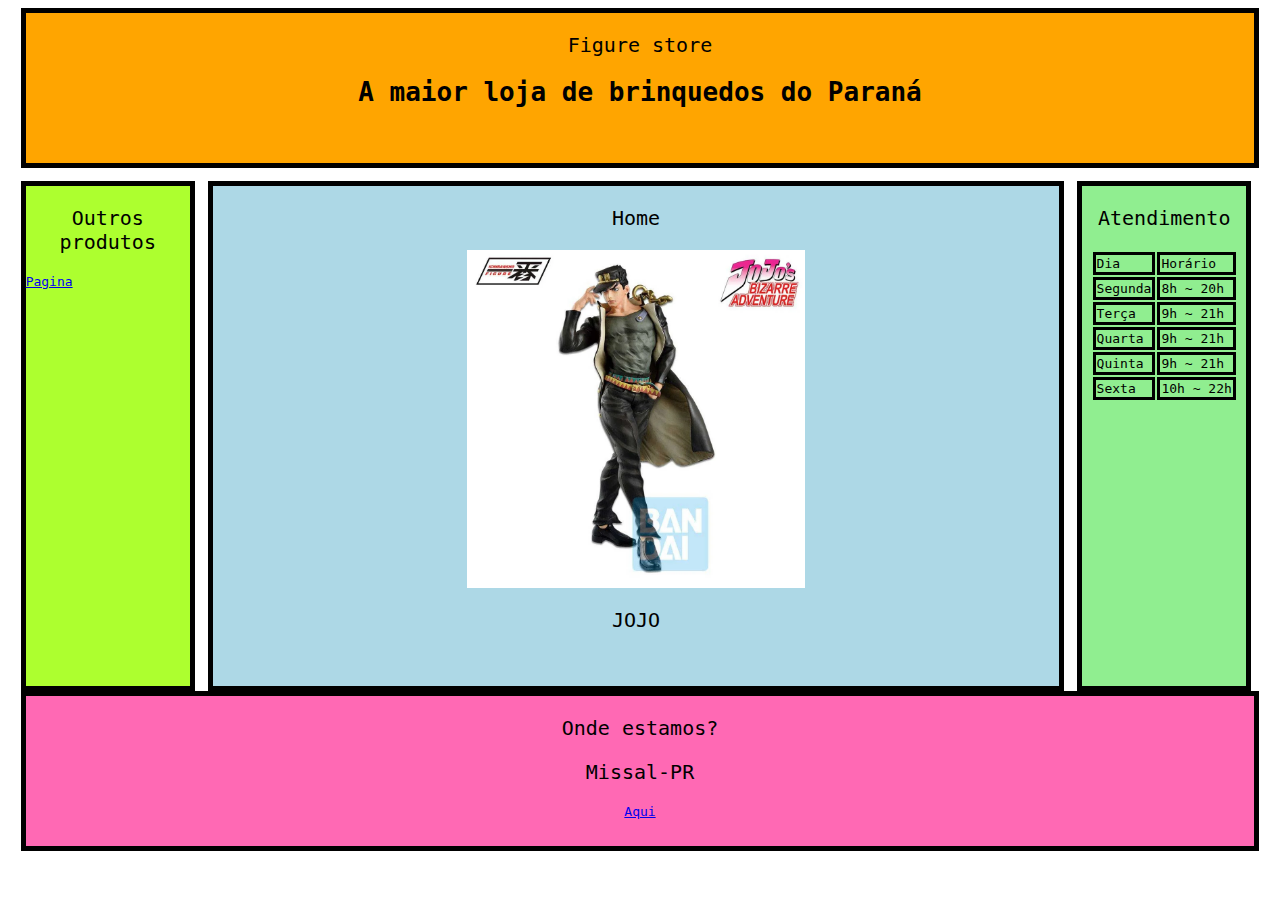
<file: index.html>
<!DOCTYPE html>
<html>
<head>
	<title>Divisão de paginas</title>
	<link rel="stylesheet" type="text/css" href="pagina.css">
</head>
<body style="font-family: monospace;">

	<div id="cabecalho">
	<p>Figure store</p>	
	<h1 style="text-align: center;">A maior loja de brinquedos do Paraná</h1>
	</div>

	<div id="menu">
	<p>Outros produtos</p>
	<a href="file:///C:/Users/Aluno/Desktop/cabe-alho-main/nada.html">Pagina</a>	
	</div>

	<div id="pagina">
	<p>Home</p>	
	<img src="jojo.jpg">
	<p>JOJO</p>
	</div>

	<div id="lado">
	<p>Atendimento</p>	
	<main>
		<form>
			<center>
			<table>
				<thead>
				<tr>
					<td>Dia</td>
					<td>Horário</td>
				</tr>
				</thead>

				<tr>
					<td>Segunda</td>
					<td>8h ~ 20h</td>
				</tr>

				<tr>
					<td>Terça</td>
					<td>9h ~ 21h</td>
				</tr>

				<tr>
					<td>Quarta</td>
					<td>9h ~ 21h</td>
				</tr>

				<tr>
					<td>Quinta</td>
					<td>9h ~ 21h</td>
				</tr>

				<tr>
					<td>Sexta</td>
					<td>10h ~ 22h</td>
				</tr>
			</table>
			</center>
		</form>
	</main>
	</div>

	<div id="rodape"  style="text-align: center;">
	<p style="text-align: center;">Onde estamos?</p>
	<p>Missal-PR</p>
    <a href="https://goo.gl/maps/vCS5wjGM27gV3ZeRA">Aqui</a>
	</div>

</body>
</html>
</file>
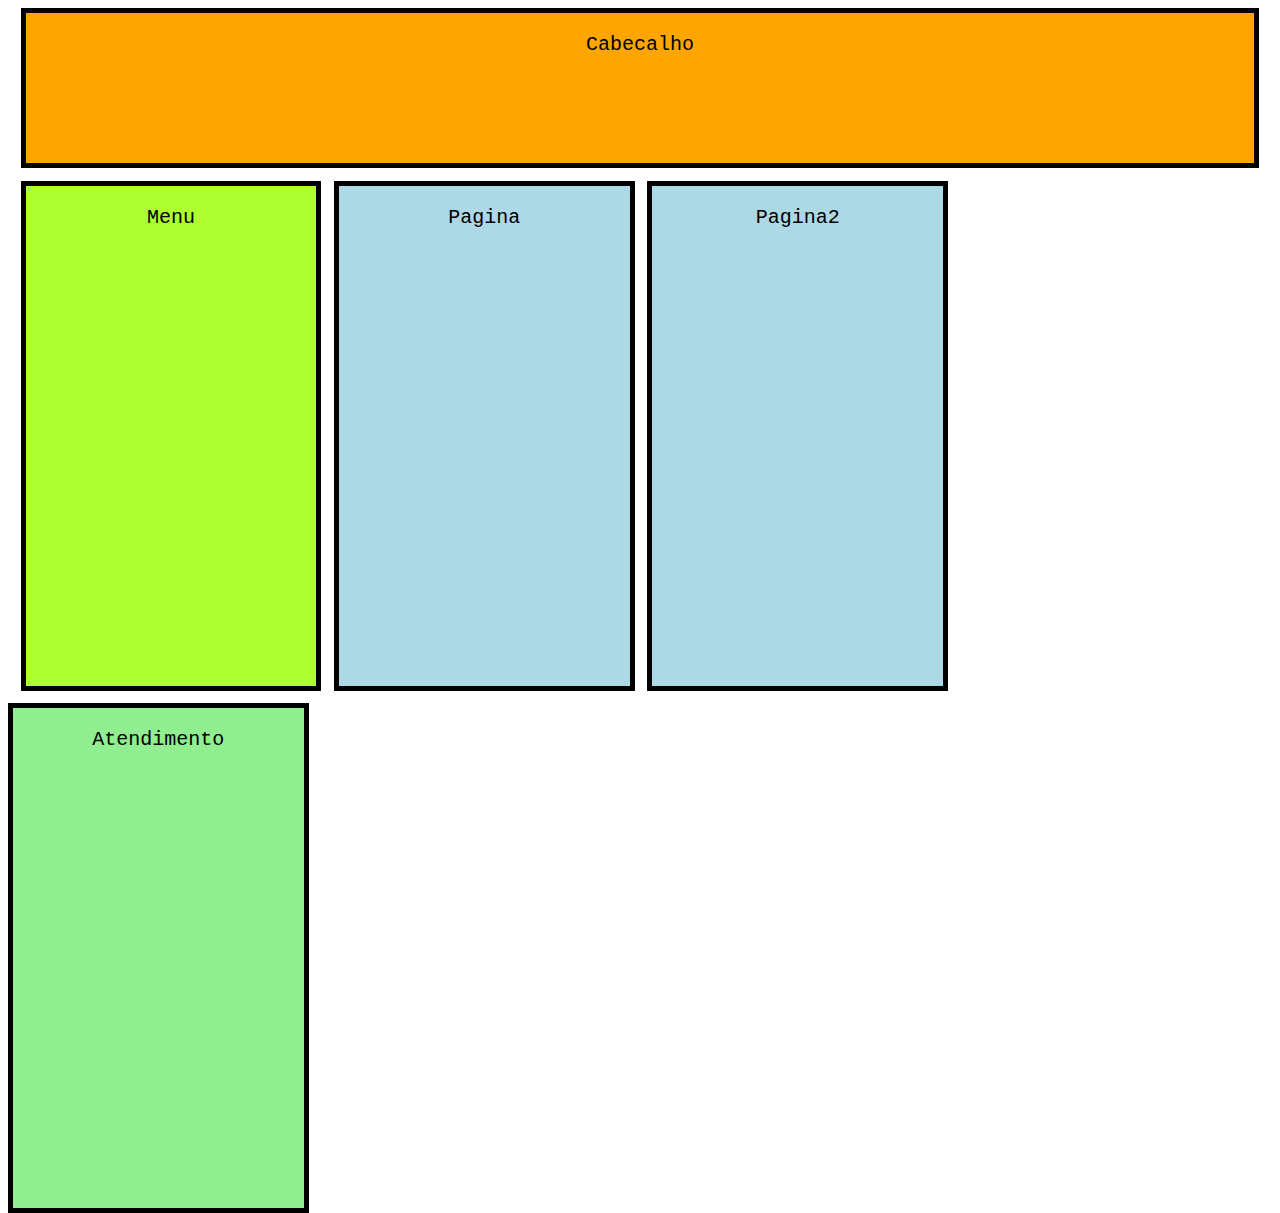
<file: nada.html>
<!DOCTYPE html>
<html>
<head>
	<title>Divisão de paginas</title>
	<link rel="stylesheet" type="text/css" href="pagina2.css">
</head>
<body style="font-family: monospace;">

	<div id="cabecalho">
	<p>Cabecalho</p>
	</div>

	<div id="menu">
	<p>Menu</p>
	</div>

	<div id="pagina">
	<p>Pagina</p>	
	</div>

	<div id="pagina1">
	<p>Pagina2</p>	
	</div>

	<div id="lado">
	<p>Atendimento</p>	
	</div>

</body>
</html>
</file>
<file: pagina.css>
p{
	font-size: 20px;
}
#cabecalho{
	height: 150px;
	background: orange;
	margin: 0 auto;
	margin-left: 1%;
	margin-right: 1%;
	border: 5px solid #000000;

}
#menu{
	height: 500px;
	width: 13%;
	background: greenyellow;
	float: left;
	margin-left: 1%;
	margin-top: 1%;
	border: 5px solid #000000;
}
#pagina{
	text-align: center;
	height: 500px;
	width: 67%;
	background: lightblue;
	float: left;
	margin-top: 1%;
	margin-right: 1%;
	margin-left: 1%;
	border: 5px solid #000000;
}
#lado{
	height: 500px;
	width: 13%;
	background:lightgreen;
	float: left;
	margin-top: 1%;
	margin-right: 1%;
	border: 5px solid #000000;
}
#rodape{
	height: 150px;
	background: hotpink;
	clear: both;
	margin: 1%;
	border: 5px solid #000000;
}
img{
	width: 40%;
	display: block;
	margin-left: auto;
	margin-right: auto;
}
td, tr{
	border: 3px solid #000000;
}
p{
	text-align: center;
}
</file>
<file: pagina2.css>
p{
	font-size: 20px;
}
#cabecalho{
	height: 150px;
	background: orange;
	margin: 0 auto;
	margin-left: 1%;
	margin-right: 1%;
	border: 5px solid #000000;

}
#menu{
	height: 500px;
	width: 23%;
	background: greenyellow;
	float: left;
	margin-left: 1%;
	margin-top: 1%;
	border: 5px solid #000000;
}
#pagina{
	text-align: center;
	height: 500px;
	width: 23%;
	background: lightblue;
	float: left;
	margin-top: 1%;
	margin-right: 1%;
	margin-left: 1%;
	border: 5px solid #000000;
}
#pagina1{
	text-align: center;
	height: 500px;
	width: 23%;
	background: lightblue;
	float: left;
	margin-top: 1%;
	margin-right: 1%;
	border: 5px solid #000000;
}
#lado{
	height: 500px;
	width: 23%;
	background:lightgreen;
	float: left;
	margin-top: 1%;
	margin-right: 1%;
	border: 5px solid #000000;
}
#rodape{
	height: 150px;
	background: hotpink;
	clear: both;
	margin: 1%;
	border: 5px solid #000000;
}
img{
	width: 40%;
	display: block;
	margin-left: auto;
	margin-right: auto;
}
td, tr{
	border: 3px solid #000000;
}
p{
	text-align: center;
}
</file>
